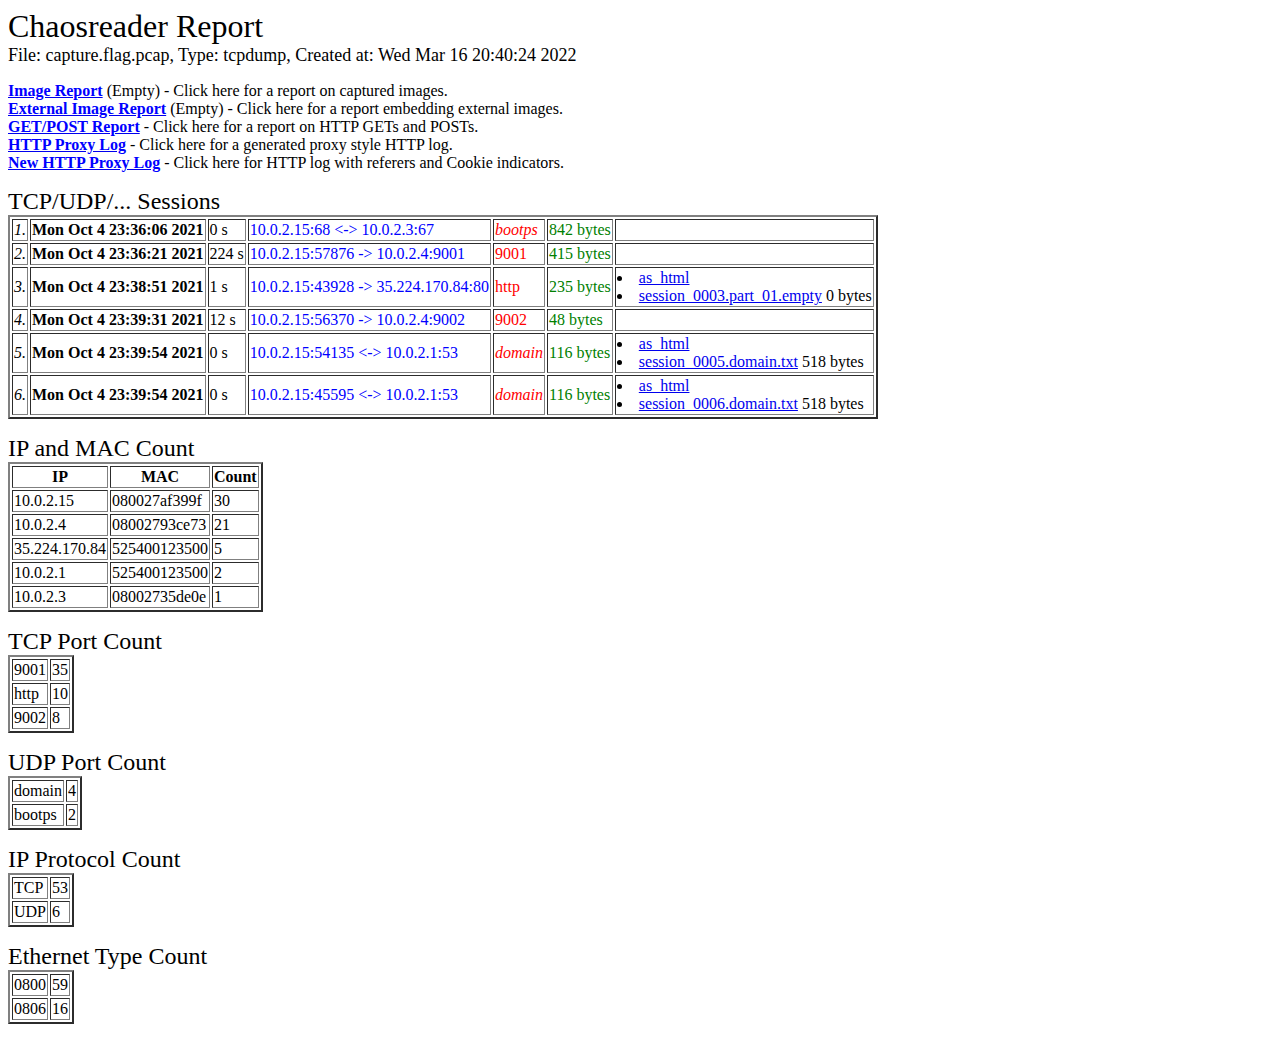
<file: Eavesdrop/index.html>
<html>
<head><title>Chaosreader Report, capture.flag.pcap</title></head>
<body bgcolor="white" textcolor="black">
<font size=+3>Chaosreader Report</font><br>
<font size=+1>File: capture.flag.pcap, Type: tcpdump, Created at: Wed Mar 16 20:40:24 2022</font><p>
<a href="image.html"><font color="blue"><b>Image Report</b></font></a>
 (Empty)  - Click here for a report on captured images.<br>
<a href="extimage.html"><font color="blue"><b>External Image Report</b></font></a>
 (Empty)  - Click here for a report embedding external images.<br>
<a href="getpost.html"><font color="blue"><b>GET/POST Report</b></font></a>
  - Click here for a report on HTTP GETs and POSTs.<br>
<a href="httplog.text"><font color="blue"><b>HTTP Proxy Log</b></font></a>
  - Click here for a generated proxy style HTTP log.<br>
<a href="httplog.txt"><font color="blue"><b>New HTTP Proxy Log</b></font></a>
  - Click here for HTTP log with referers and Cookie indicators.<p>
<font size=+2>TCP/UDP/... Sessions</font><br>
<table border=2>
<tr><td><i>1.</i></td><td><b>Mon Oct  4 23:36:06 2021</b></td><td>0 s</td><td> <font color="blue">10.0.2.15:68 &lt;-&gt; 10.0.2.3:67 </font></td><td> <font color="red"><i>bootps</i></font></td><td> <font color="green"> 842 bytes</font></td><td>
 </td></tr>
<tr id="2"><td><i>2.</i></td><td><b>Mon Oct  4 23:36:21 2021</b></td><td>224 s</td><td> <font color="blue">10.0.2.15:57876 -&gt; 10.0.2.4:9001 </font></td><td> <font color="red">9001</font></td><td> <font color="green"> 415 bytes</font></td><td>
 </td></tr>
<tr id="3"><td><i>3.</i></td><td><b>Mon Oct  4 23:38:51 2021</b></td><td>1 s</td><td> <font color="blue">10.0.2.15:43928 -&gt; 35.224.170.84:80 </font></td><td> <font color="red">http</font></td><td> <font color="green"> 235 bytes</font></td><td>
<li><a href="session_0003.http.html">as_html</a></li>
<li><a href="session_0003.part_01.empty">session_0003.part_01.empty</a> 0 bytes</li>
 </td></tr>
<tr id="4"><td><i>4.</i></td><td><b>Mon Oct  4 23:39:31 2021</b></td><td>12 s</td><td> <font color="blue">10.0.2.15:56370 -&gt; 10.0.2.4:9002 </font></td><td> <font color="red">9002</font></td><td> <font color="green"> 48 bytes</font></td><td>
 </td></tr>
<tr><td><i>5.</i></td><td><b>Mon Oct  4 23:39:54 2021</b></td><td>0 s</td><td> <font color="blue">10.0.2.15:54135 &lt;-&gt; 10.0.2.1:53 </font></td><td> <font color="red"><i>domain</i></font></td><td> <font color="green"> 116 bytes</font></td><td>
<li><a href="stream_0005.domain.html">as_html</a></li>
<li><a href="session_0005.domain.txt">session_0005.domain.txt</a> 518 bytes</li>
 </td></tr>
<tr><td><i>6.</i></td><td><b>Mon Oct  4 23:39:54 2021</b></td><td>0 s</td><td> <font color="blue">10.0.2.15:45595 &lt;-&gt; 10.0.2.1:53 </font></td><td> <font color="red"><i>domain</i></font></td><td> <font color="green"> 116 bytes</font></td><td>
<li><a href="stream_0006.domain.html">as_html</a></li>
<li><a href="session_0006.domain.txt">session_0006.domain.txt</a> 518 bytes</li>
 </td></tr>
</table><p>
<font size=+2>IP and MAC Count</font><br>
<table border=2>
<tr><th>IP</th><th>MAC</th><th>Count</th></tr>
<tr><td>10.0.2.15</td><td>080027af399f</td><td>30</td></tr>
<tr><td>10.0.2.4</td><td>08002793ce73</td><td>21</td></tr>
<tr><td>35.224.170.84</td><td>525400123500</td><td>5</td></tr>
<tr><td>10.0.2.1</td><td>525400123500</td><td>2</td></tr>
<tr><td>10.0.2.3</td><td>08002735de0e</td><td>1</td></tr>
</table><p>
<font size=+2>TCP Port Count</font><br>
<table border=2>
<tr><td>9001</td><td>35</td></tr>
<tr><td>http</td><td>10</td></tr>
<tr><td>9002</td><td>8</td></tr>
</table><p>
<font size=+2>UDP Port Count</font><br>
<table border=2>
<tr><td>domain</td><td>4</td></tr>
<tr><td>bootps</td><td>2</td></tr>
</table><p>
<font size=+2>IP Protocol Count</font><br>
<table border=2>
<tr><td>TCP</td><td>53</td></tr>
<tr><td>UDP</td><td>6</td></tr>
</table><p>
<font size=+2>Ethernet Type Count</font><br>
<table border=2>
<tr><td>0800</td><td>59</td></tr>
<tr><td>0806</td><td>16</td></tr>
</table>
</body>
</html>
</file>
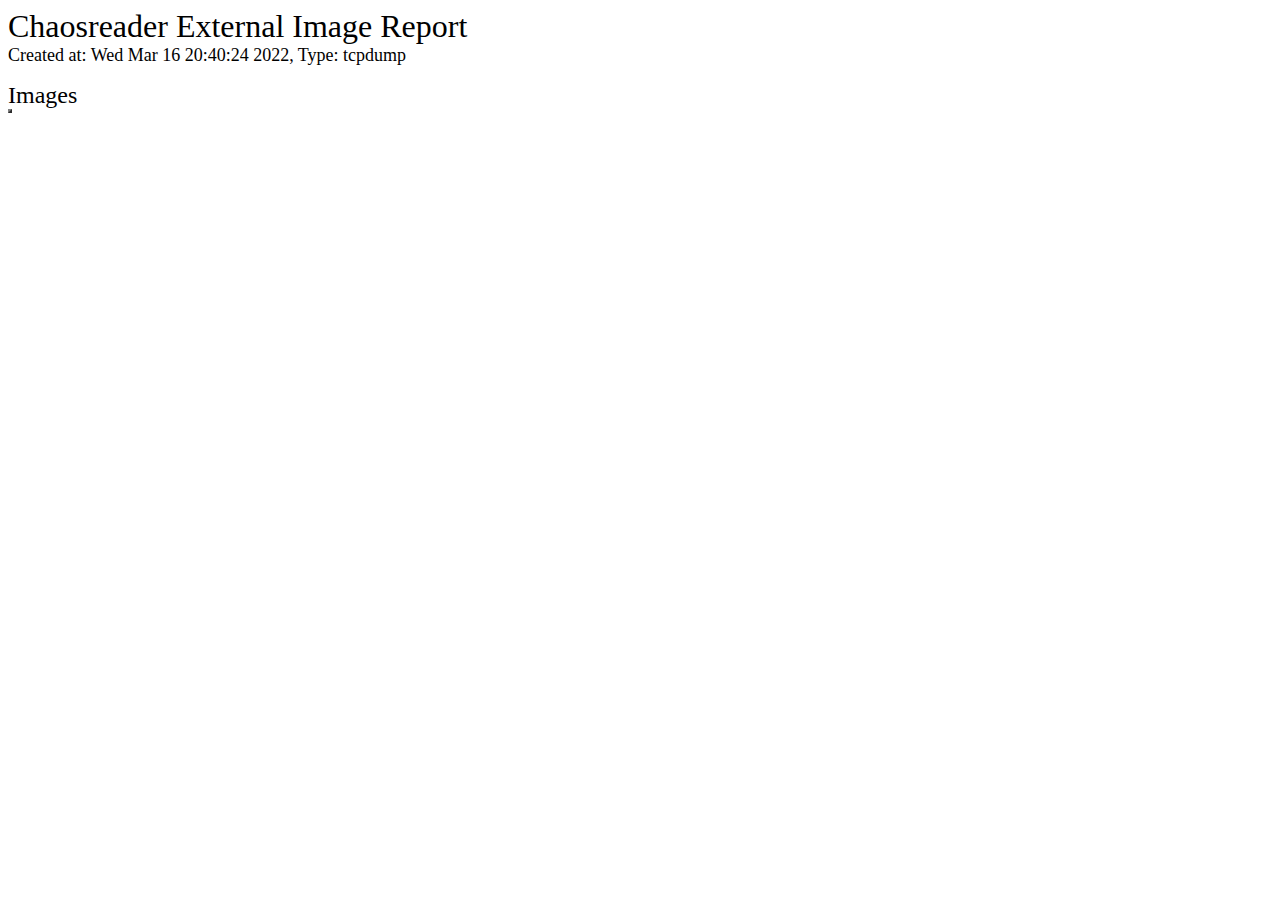
<file: Eavesdrop/extimage.html>
<html>
<head><title>Chaosreader External Image Report</title></head>
<body bgcolor="white" textcolor="black">
<font size=+3>Chaosreader External Image Report</font><br>
<font size=+1>Created at: Wed Mar 16 20:40:24 2022, Type: tcpdump</font><p>
<font size=+2>Images</font><br>
<table border=2>
</table><p>
</body>
</html>
</file>
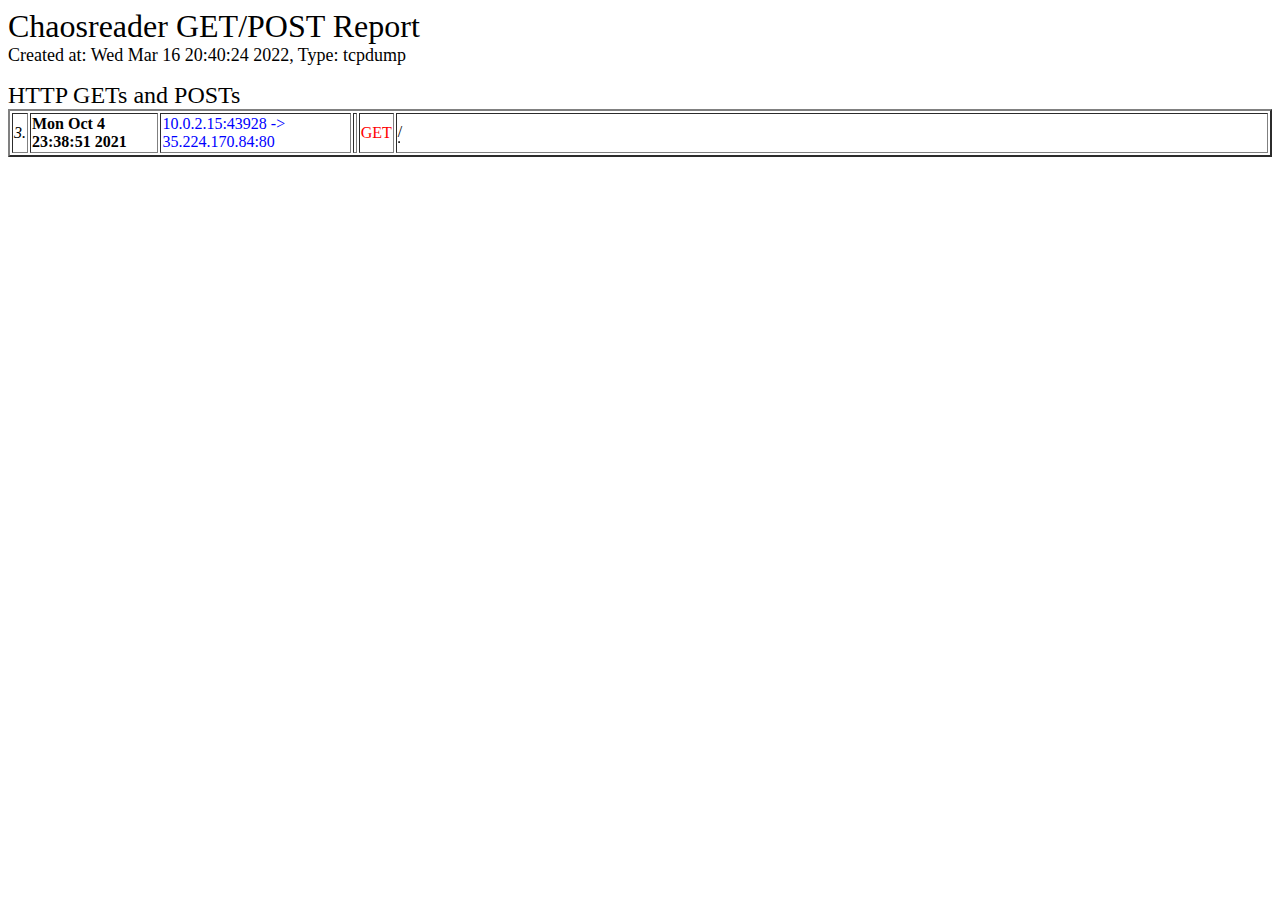
<file: Eavesdrop/getpost.html>
<html>
<head><title>Chaosreader GET/POST Report</title></head>
<body bgcolor="white" textcolor="black">
<font size=+3>Chaosreader GET/POST Report</font><br>
<font size=+1>Created at: Wed Mar 16 20:40:24 2022, Type: tcpdump</font><p>
<font size=+2>HTTP GETs and POSTs</font><br>
<table border=2>
<tr><td><i>3.</i></td><td><b>Mon Oct  4 23:38:51 2021</b></td><td> <font color="blue">10.0.2.15:43928 -&gt; 35.224.170.84:80 </font></td><td><td>
<font color="red">GET</font></td><td width=70%> /<br><table border=1>
</table>
 </td></tr>
</table><p>
</body>
</html>
</file>
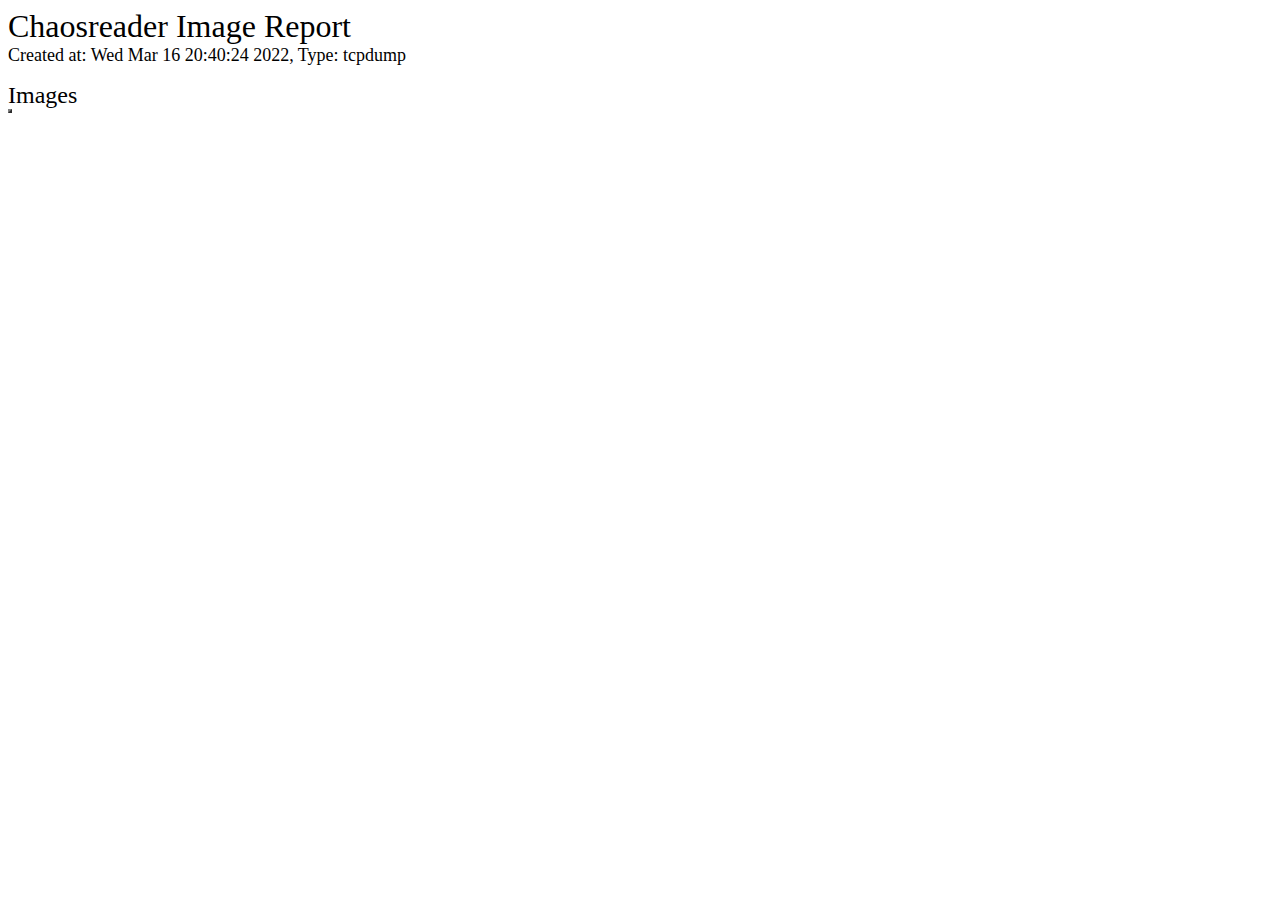
<file: Eavesdrop/image.html>
<html>
<head><title>Chaosreader Image Report</title></head>
<body bgcolor="white" textcolor="black">
<font size=+3>Chaosreader Image Report</font><br>
<font size=+1>Created at: Wed Mar 16 20:40:24 2022, Type: tcpdump</font><p>
<font size=+2>Images</font><br>
<table border=2>
</table><p>
</body>
</html>
</file>
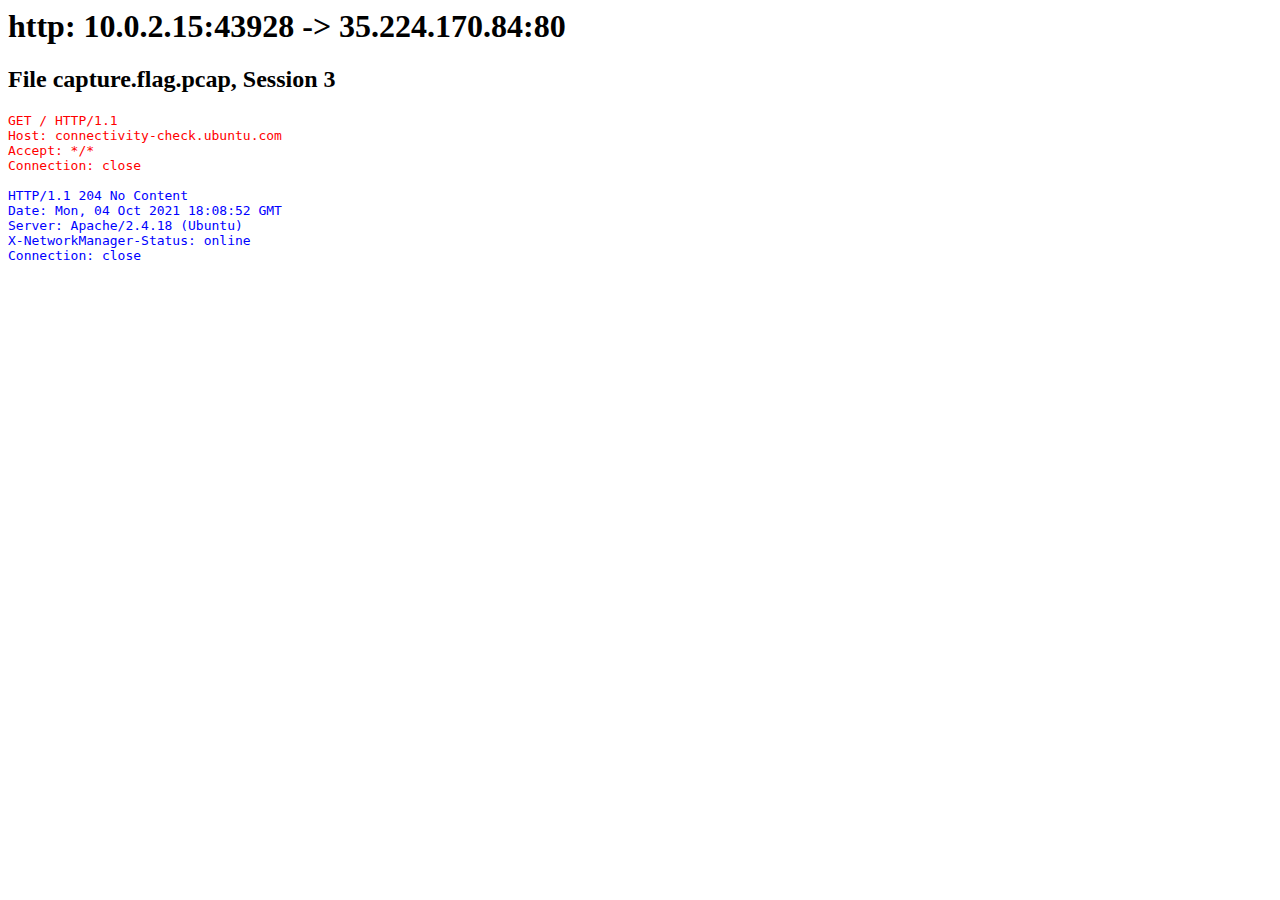
<file: Eavesdrop/session_0003.http.html>
<HTML>
<HEAD><TITLE>3</TITLE></HEAD><BODY bgcolor="white">
<H1>http: 10.0.2.15:43928 -&gt; 35.224.170.84:80</H1>
<H2>File capture.flag.pcap, Session 3</H2>
<PRE WRAP="virtual">
<font color="red">GET / HTTP/1.1
Host: connectivity-check.ubuntu.com
Accept: */*
Connection: close

</font><font color="blue">HTTP/1.1 204 No Content
Date: Mon, 04 Oct 2021 18:08:52 GMT
Server: Apache/2.4.18 (Ubuntu)
X-NetworkManager-Status: online
Connection: close

</font></PRE>
</BODY>
</HTML>
</file>
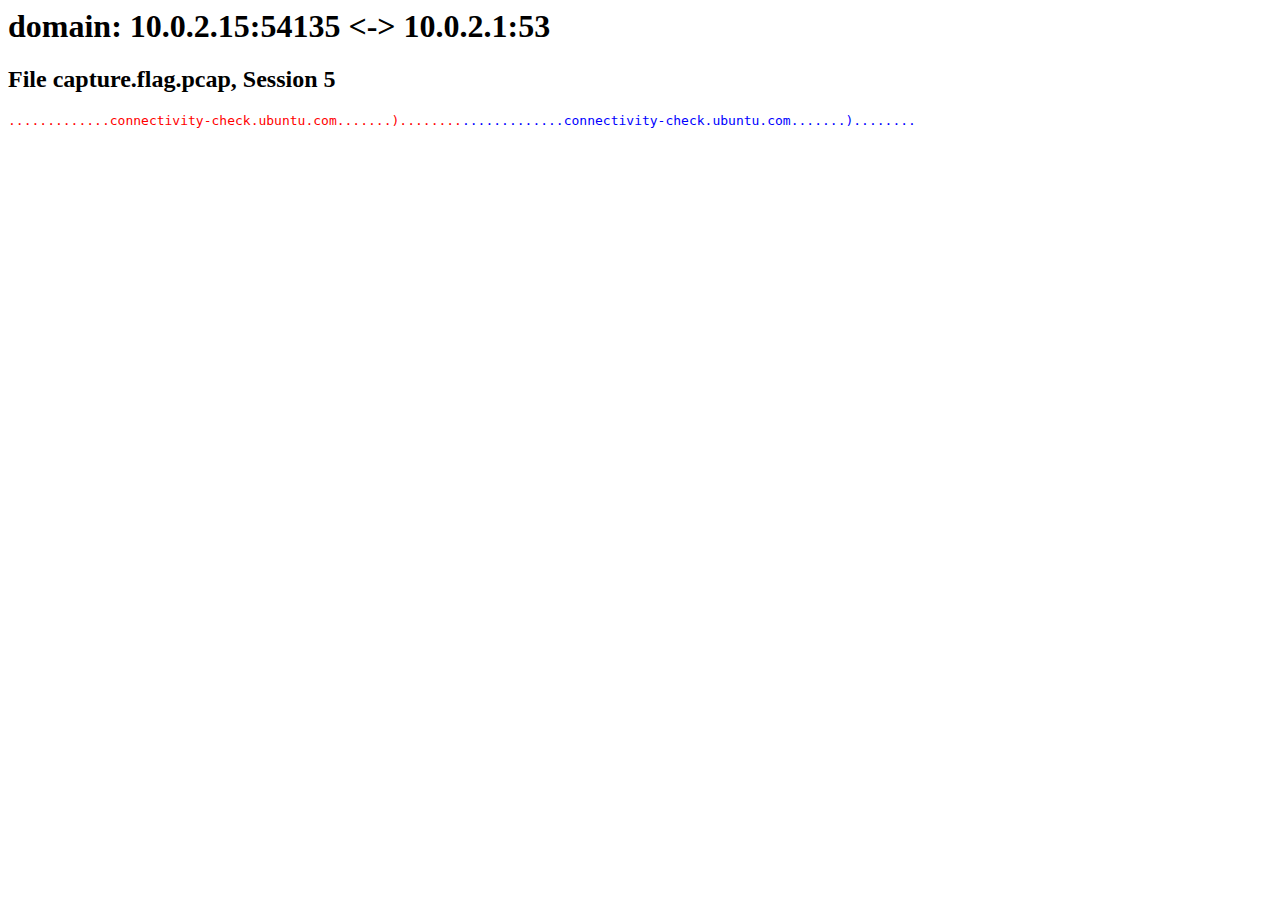
<file: Eavesdrop/stream_0005.domain.html>
<HTML>
<HEAD><TITLE>5</TITLE></HEAD><BODY bgcolor="white">
<H1>domain: 10.0.2.15:54135 <-> 10.0.2.1:53</H1>
<H2>File capture.flag.pcap, Session 5</H2>
<PRE WRAP="virtual">
<font color="red">.............connectivity-check.ubuntu.com.......)........</font><font color="blue">.............connectivity-check.ubuntu.com.......)........</font></PRE>
</BODY>
</HTML>
</file>
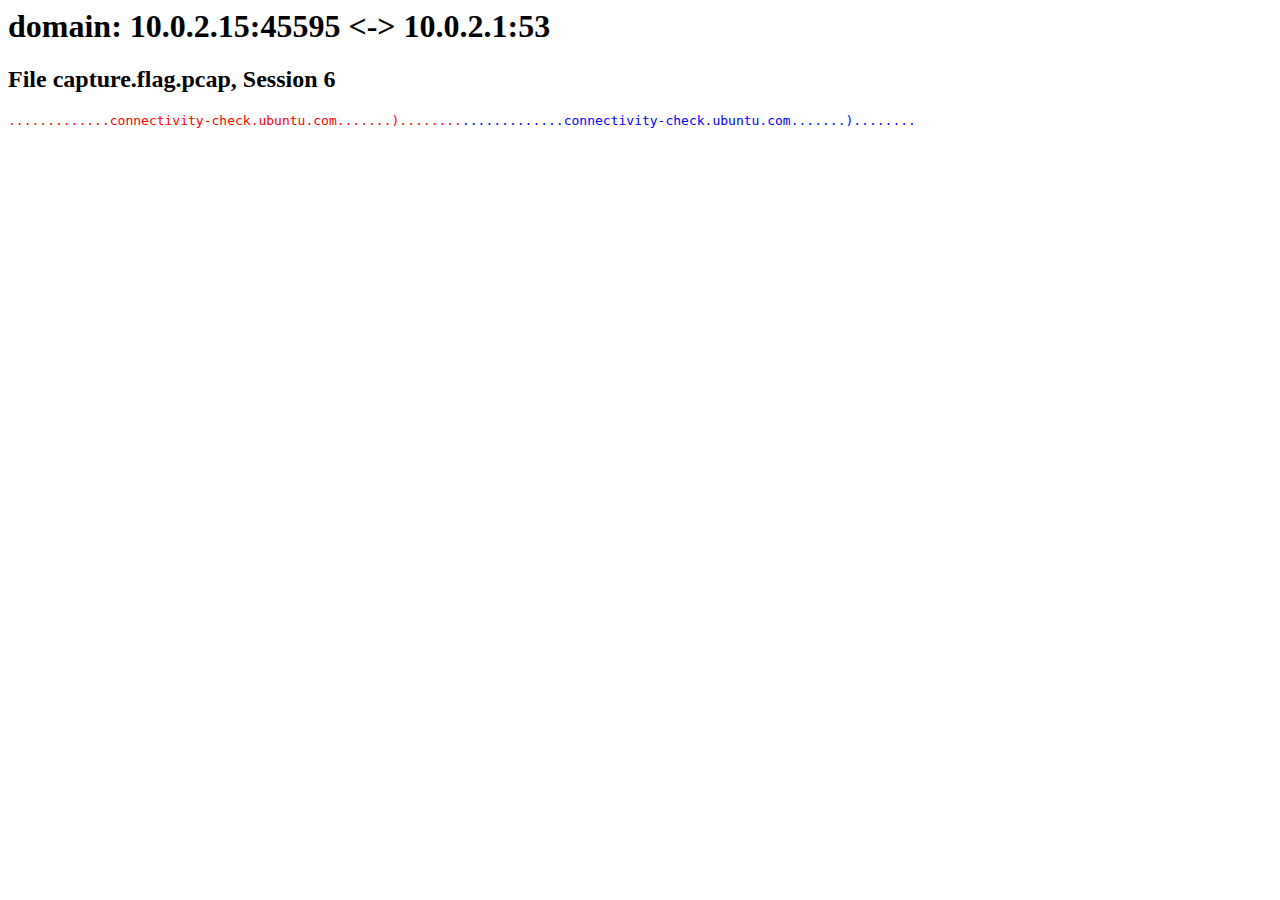
<file: Eavesdrop/stream_0006.domain.html>
<HTML>
<HEAD><TITLE>6</TITLE></HEAD><BODY bgcolor="white">
<H1>domain: 10.0.2.15:45595 <-> 10.0.2.1:53</H1>
<H2>File capture.flag.pcap, Session 6</H2>
<PRE WRAP="virtual">
<font color="red">.............connectivity-check.ubuntu.com.......)........</font><font color="blue">.............connectivity-check.ubuntu.com.......)........</font></PRE>
</BODY>
</HTML>
</file>
